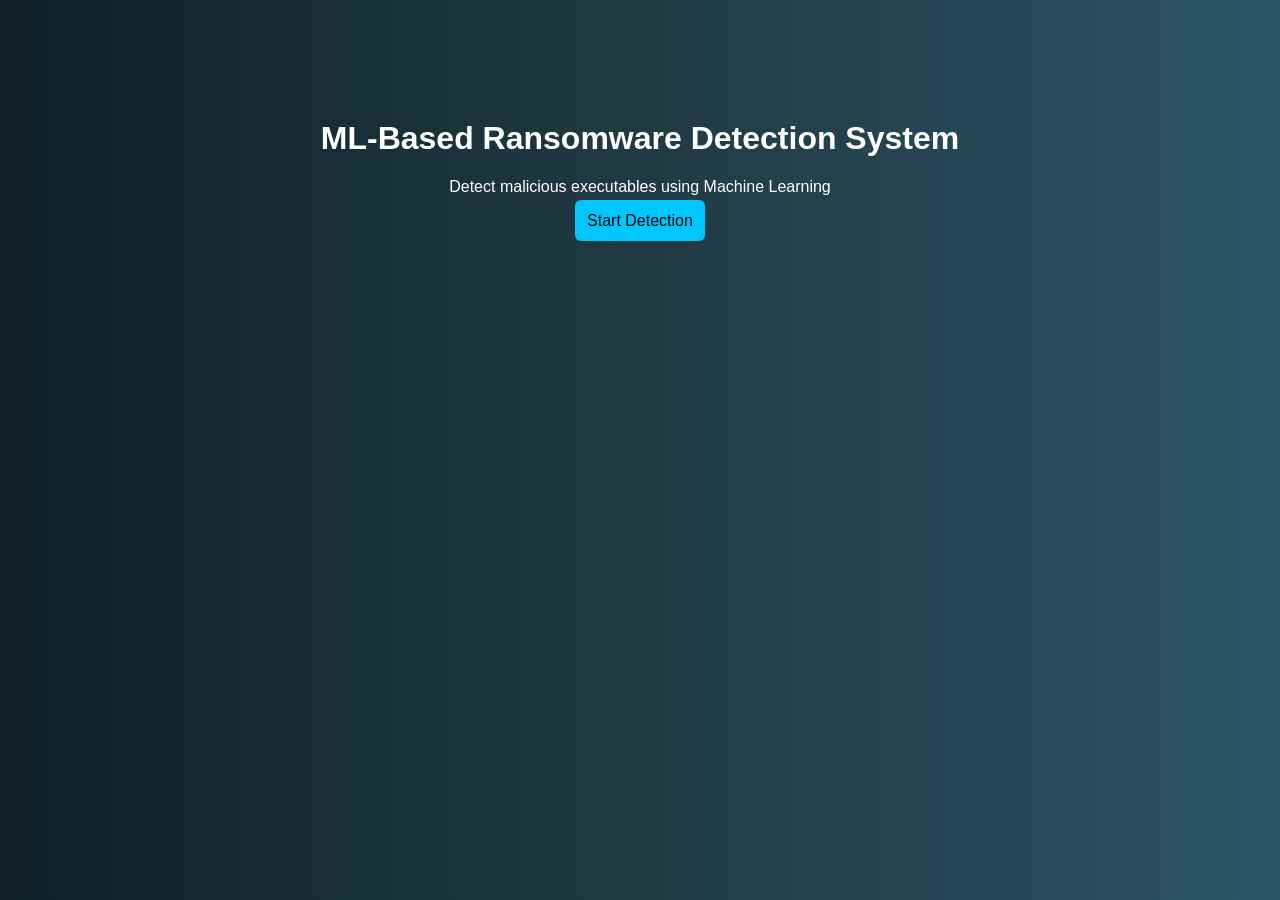
<file: templates/index.html>
<!DOCTYPE html>
<html>
<head>
<link rel="stylesheet" href="/static/style.css">
</head>

<body>

<div class="hero">
<h1>ML-Based Ransomware Detection System</h1>
<p>Detect malicious executables using Machine Learning</p>
<a href="/predict">Start Detection</a>
</div>

</body>
</html>
</file>
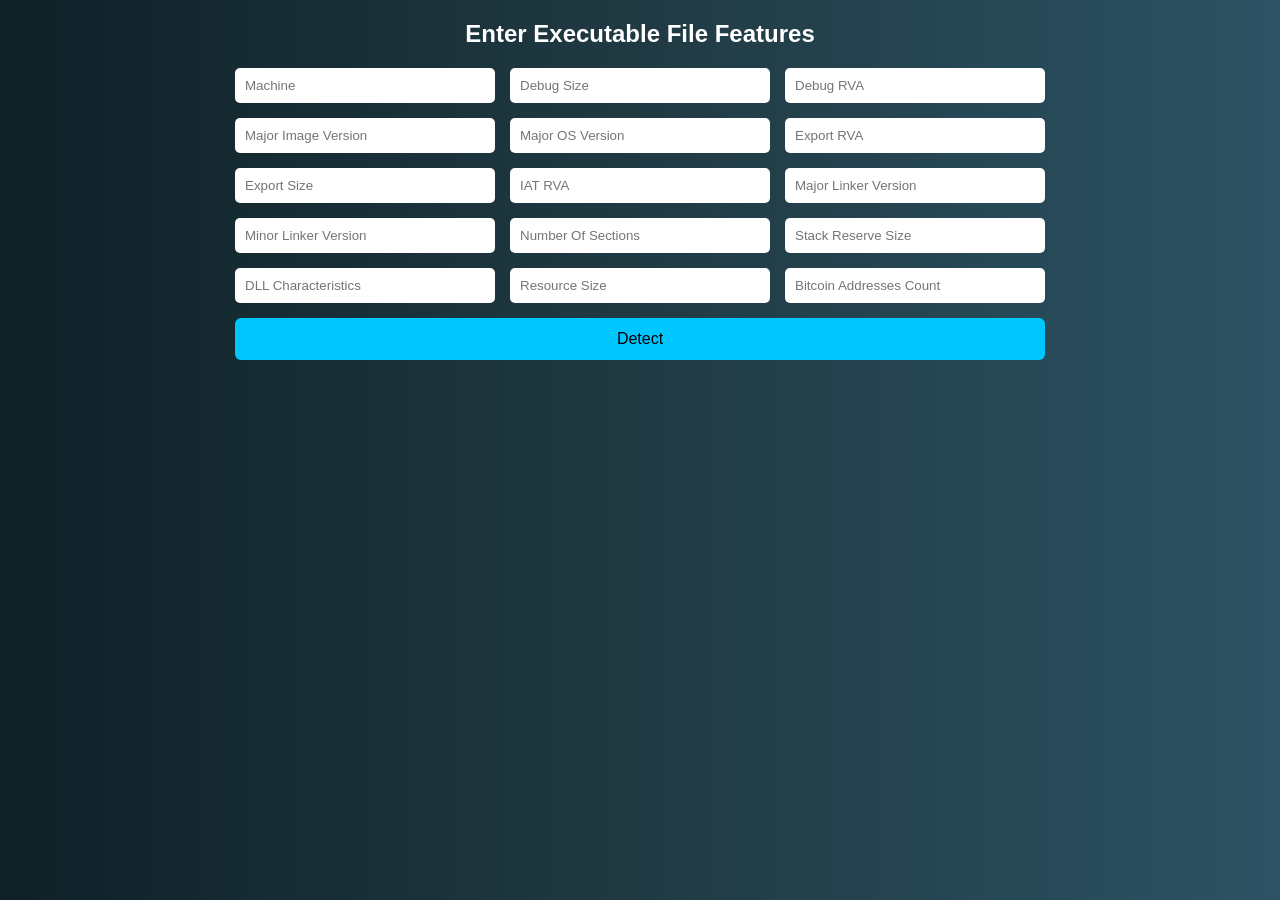
<file: templates/predict.html>
<!DOCTYPE html>
<html>
<head>
<title>Ransomware Detection</title>
<link rel="stylesheet" href="/static/style.css">
</head>

<body>

<h2>Enter Executable File Features</h2>

<form action="/result" method="post">

<input type="number" name="Machine" placeholder="Machine" required>
<input type="number" name="DebugSize" placeholder="Debug Size" required>
<input type="number" name="DebugRVA" placeholder="Debug RVA" required>

<input type="number" name="MajorImageVersion" placeholder="Major Image Version" required>
<input type="number" name="MajorOSVersion" placeholder="Major OS Version" required>

<input type="number" name="ExportRVA" placeholder="Export RVA" required>
<input type="number" name="ExportSize" placeholder="Export Size" required>

<input type="number" name="IatVRA" placeholder="IAT RVA" required>

<input type="number" name="MajorLinkerVersion" placeholder="Major Linker Version" required>
<input type="number" name="MinorLinkerVersion" placeholder="Minor Linker Version" required>

<input type="number" name="NumberOfSections" placeholder="Number Of Sections" required>

<input type="number" name="SizeOfStackReserve" placeholder="Stack Reserve Size" required>

<input type="number" name="DllCharacteristics" placeholder="DLL Characteristics" required>

<input type="number" name="ResourceSize" placeholder="Resource Size" required>

<input type="number" name="BitcoinAddresses" placeholder="Bitcoin Addresses Count" required>

<button type="submit">Detect</button>

</form>

</body>
</html>
</file>
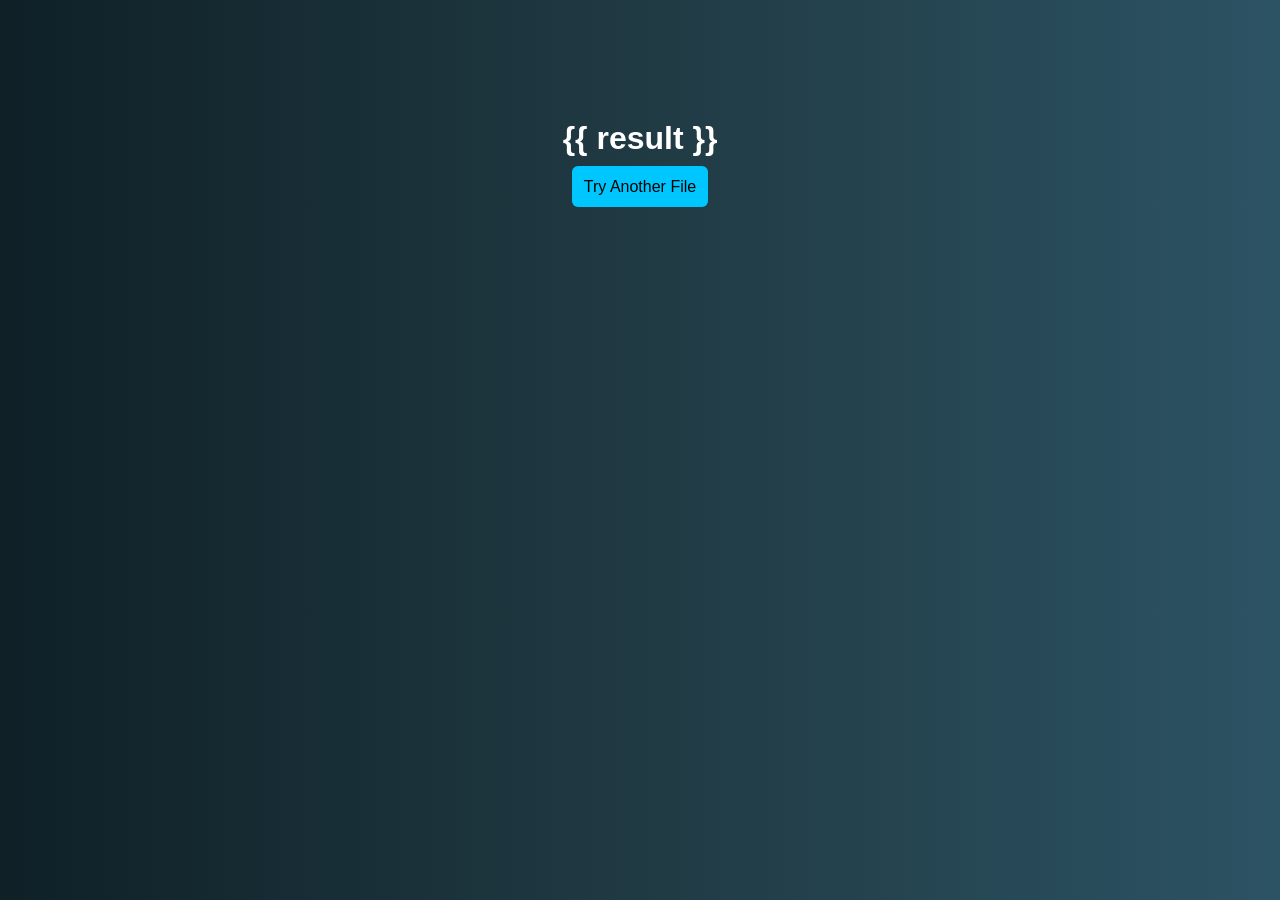
<file: templates/result.html>
<!DOCTYPE html>
<html>
<head>
<link rel="stylesheet" href="/static/style.css">
</head>

<body>

<div class="hero">
<h1>{{ result }}</h1>
<a href="/predict">Try Another File</a>
</div>

</body>
</html>
</file>
<file: static/style.css>
body{
    font-family: Arial, sans-serif;
    background: linear-gradient(to right,#0f2027,#203a43,#2c5364);
    color:white;
    text-align:center;
}

.hero{
    margin-top:120px;
}

form{
    display:grid;
    grid-template-columns: repeat(3, 260px);
    justify-content:center;
    gap:15px;
}

input{
    padding:10px;
    border-radius:5px;
    border:none;
}

button,a{
    grid-column: span 3;
    padding:12px;
    background:#00c6ff;
    border:none;
    border-radius:6px;
    font-size:16px;
    cursor:pointer;
    text-decoration:none;
    color:black;
}
</file>
